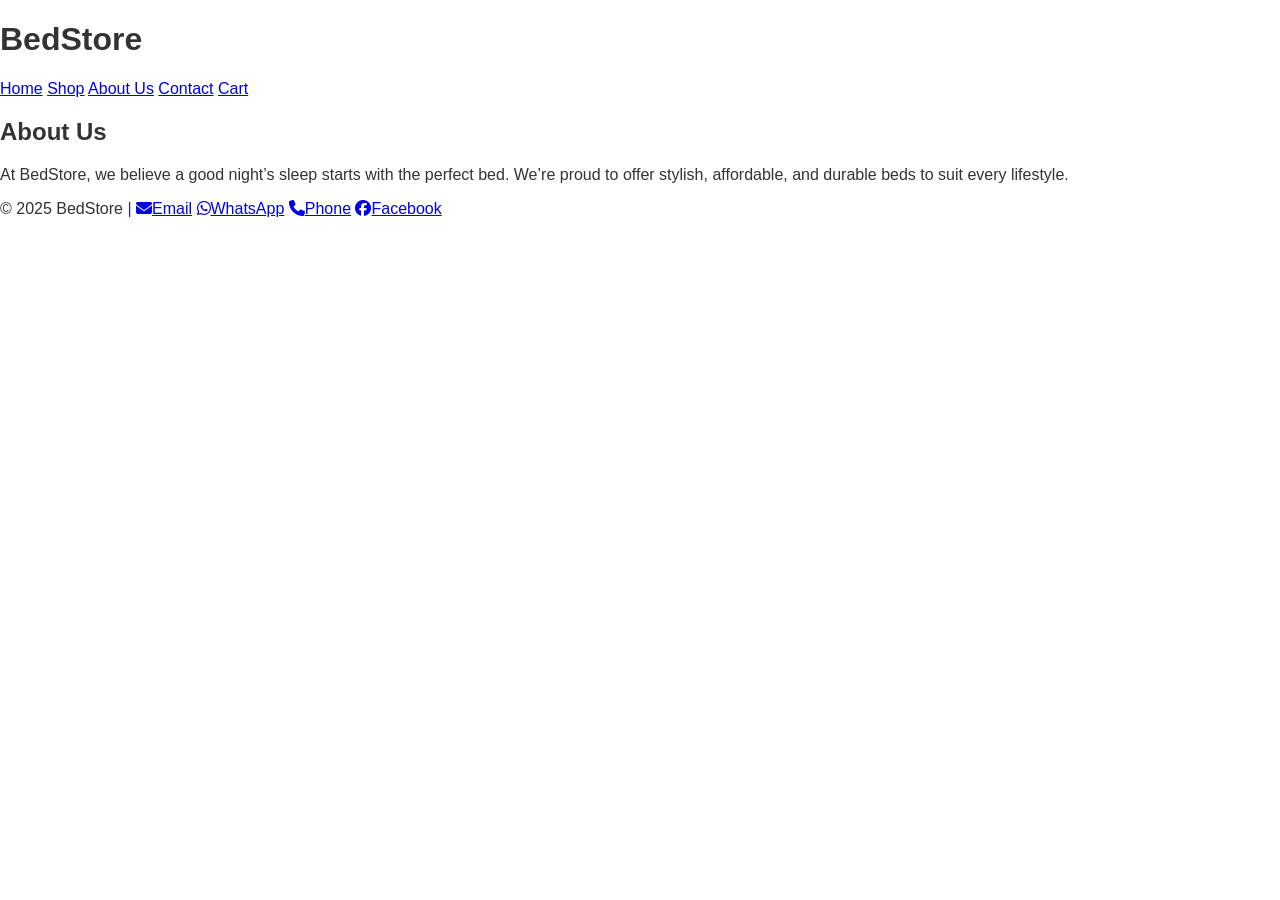
<file: about.html>
<!DOCTYPE html>
<html lang="en">
<head>
  <meta charset="UTF-8">
  <meta name="viewport" content="width=device-width, initial-scale=1.0">
  <title>About Us - BedStore</title>
  <link rel="stylesheet" href="styles.css">
  <link rel="stylesheet" href="https://cdnjs.cloudflare.com/ajax/libs/font-awesome/6.5.0/css/all.min.css">
</head>
<body>
  <header>
    <h1>BedStore</h1>
    <nav>
      <a href="index.html">Home</a>
      <a href="shop.html">Shop</a>
      <a href="about.html">About Us</a>
      <a href="contact.html">Contact</a>
      <a href="cart.html">Cart</a>
    </nav>
  </header>

  <section>
    <h2>About Us</h2>
    <p>At BedStore, we believe a good night’s sleep starts with the perfect bed. 
    We’re proud to offer stylish, affordable, and durable beds to suit every lifestyle.</p>
  </section>

  <footer id="footer"></footer>
  <script src="footer.js"></script>
</body>
</html>
</file>
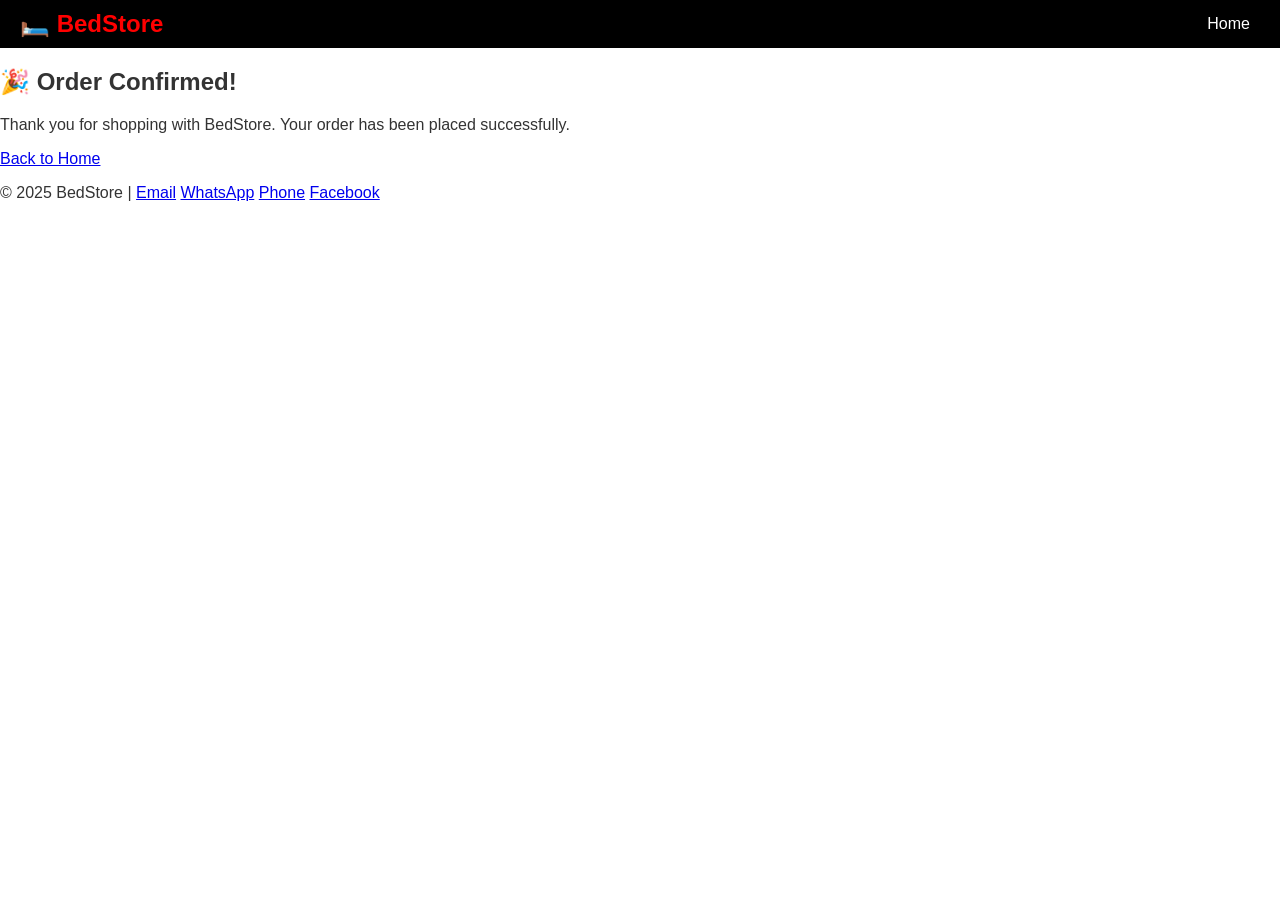
<file: confirmation.html>
<!DOCTYPE html>
<html lang="en">
<head>
<meta charset="UTF-8">
<meta name="viewport" content="width=device-width, initial-scale=1.0">
<title>Confirmation - BedStore</title>
<link rel="stylesheet" href="styles.css">
</head>
<body>
<header class="top-nav">
  <div class="logo">🛏️ BedStore</div>
  <nav>
    <a href="index.html">Home</a>
  </nav>
</header>

<section class="confirmation">
  <h2>🎉 Order Confirmed!</h2>
  <p>Thank you for shopping with BedStore. Your order has been placed successfully.</p>
  <a href="index.html" class="btn">Back to Home</a>
</section>

<footer id="footer"></footer>
<script src="footer.js"></script>
</body>
</html>
</file>
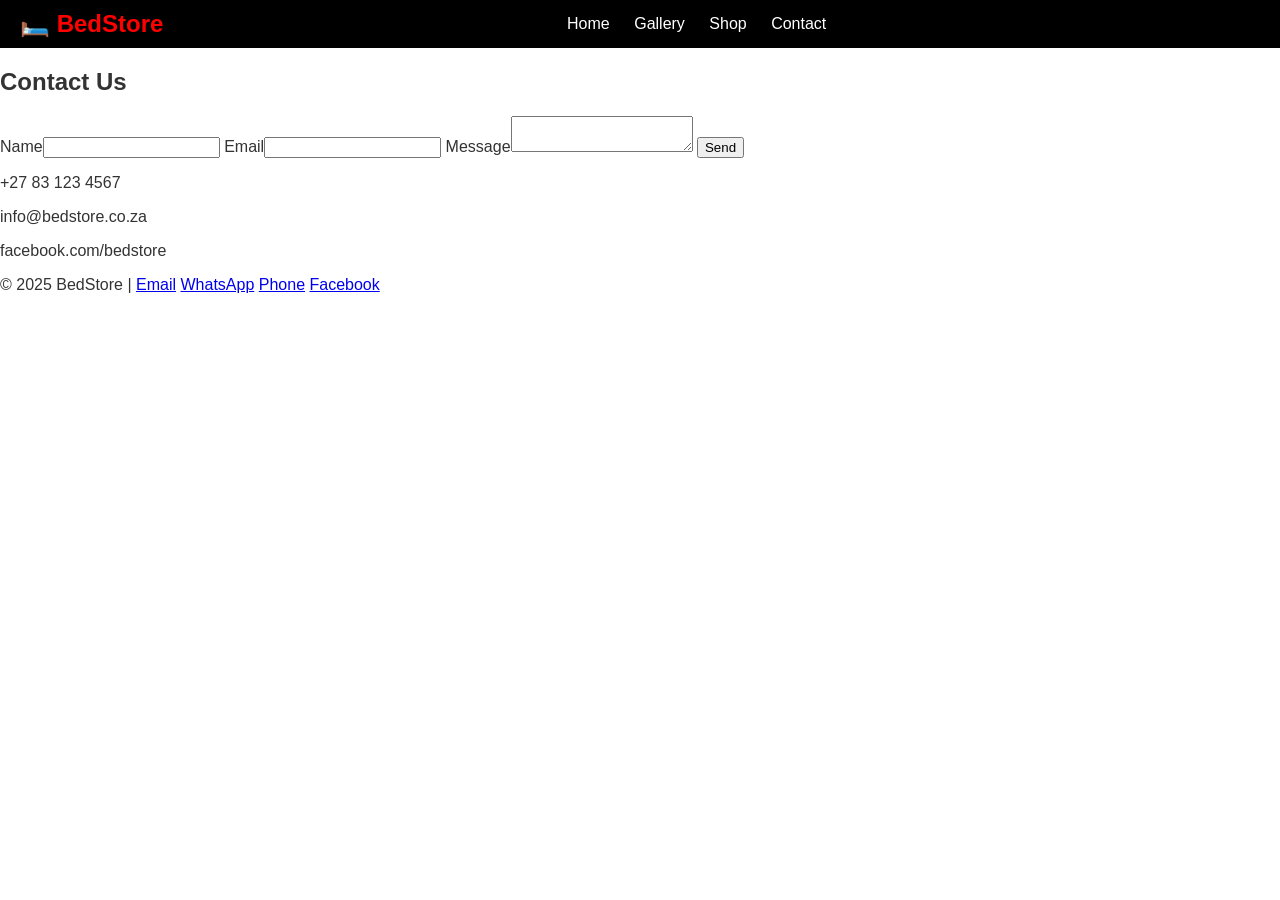
<file: contact.html>
<!DOCTYPE html>
<html lang="en">
<head>
  <meta charset="UTF-8">
  <meta name="viewport" content="width=device-width, initial-scale=1.0">
  <title>Contact - BedStore</title>
  <link rel="stylesheet" href="styles.css">
</head>
<body>
<header class="top-nav">
  <div class="logo">🛏️ BedStore</div>
  <nav>
    <a href="index.html">Home</a>
    <a href="gallery.html">Gallery</a>
    <a href="shop.html">Shop</a>
    <a href="contact.html" class="active">Contact</a>
  </nav>
  <div class="icons">
    <a href="login.html"><i class="fa-solid fa-user"></i></a>
    <a href="cart.html"><i class="fa-solid fa-cart-shopping"></i></a>
  </div>
</header>

<section class="contact-form">
  <h2>Contact Us</h2>
  <form>
    <label>Name</label><input type="text" required>
    <label>Email</label><input type="email" required>
    <label>Message</label><textarea required></textarea>
    <button type="submit" class="btn">Send</button>
  </form>

  <div class="contact-info">
    <p><i class="fa-solid fa-phone"></i> +27 83 123 4567</p>
    <p><i class="fa-solid fa-envelope"></i> info@bedstore.co.za</p>
    <p><i class="fa-brands fa-facebook"></i> facebook.com/bedstore</p>
  </div>
</section>

<footer id="footer"></footer>
<script src="footer.js"></script>
</body>
</html>
</file>
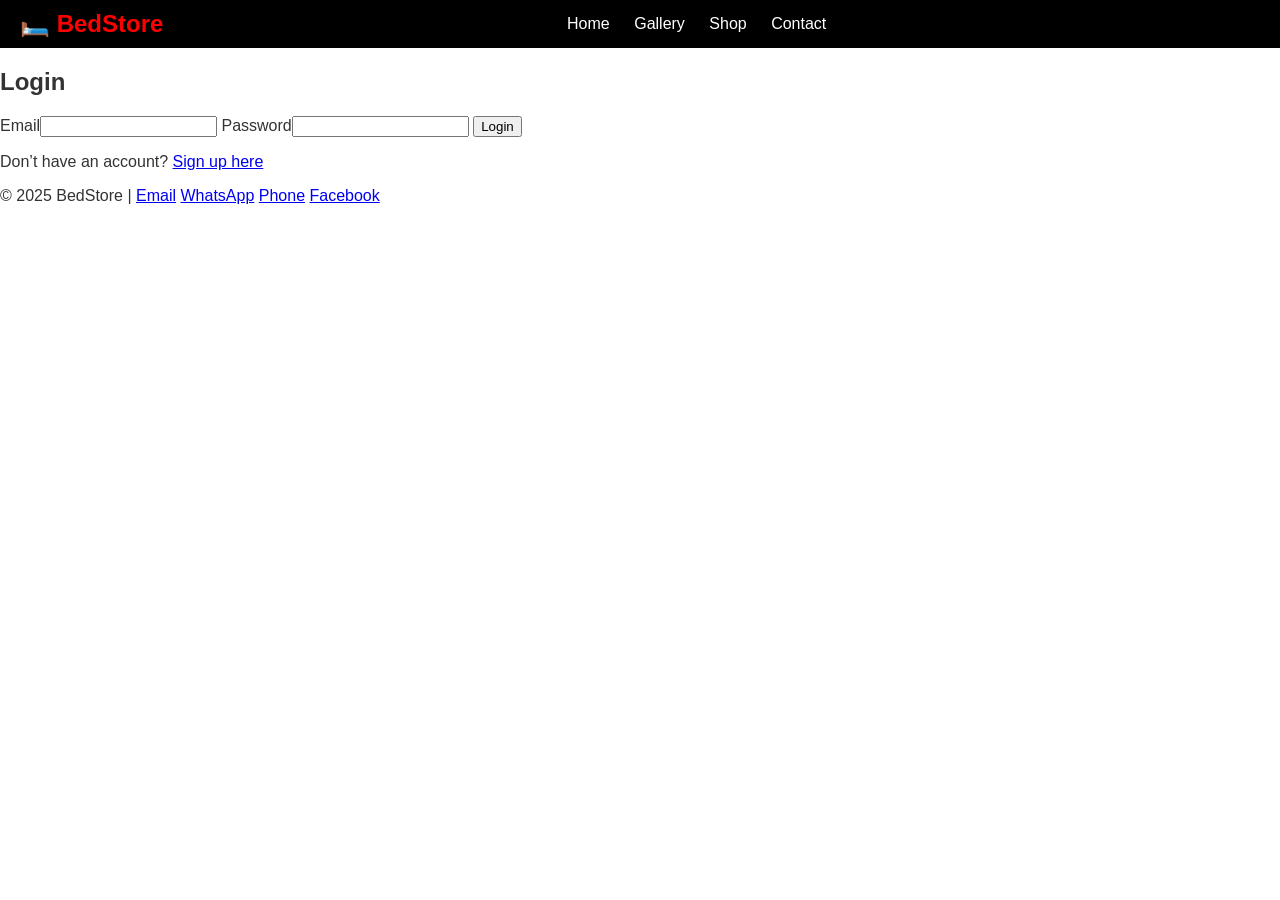
<file: login.html>
<!DOCTYPE html>
<html lang="en">
<head>
  <meta charset="UTF-8">
  <meta name="viewport" content="width=device-width, initial-scale=1.0">
  <title>Login - BedStore</title>
  <link rel="stylesheet" href="styles.css">
</head>
<body>
<header class="top-nav">
  <div class="logo">🛏️ BedStore</div>
  <nav>
    <a href="index.html">Home</a>
    <a href="gallery.html">Gallery</a>
    <a href="shop.html">Shop</a>
    <a href="contact.html">Contact</a>
  </nav>
  <div class="icons">
    <a href="login.html" class="active"><i class="fa-solid fa-user"></i></a>
    <a href="cart.html"><i class="fa-solid fa-cart-shopping"></i></a>
  </div>
</header>

<section class="login">
  <h2>Login</h2>
  <form>
    <label>Email</label><input type="email" required>
    <label>Password</label><input type="password" required>
    <button type="submit" class="btn">Login</button>
  </form>

  <p>Don’t have an account? <a href="signup.html">Sign up here</a></p>
</section>

<footer id="footer"></footer>
<script src="footer.js"></script>
</body>
</html>
</file>
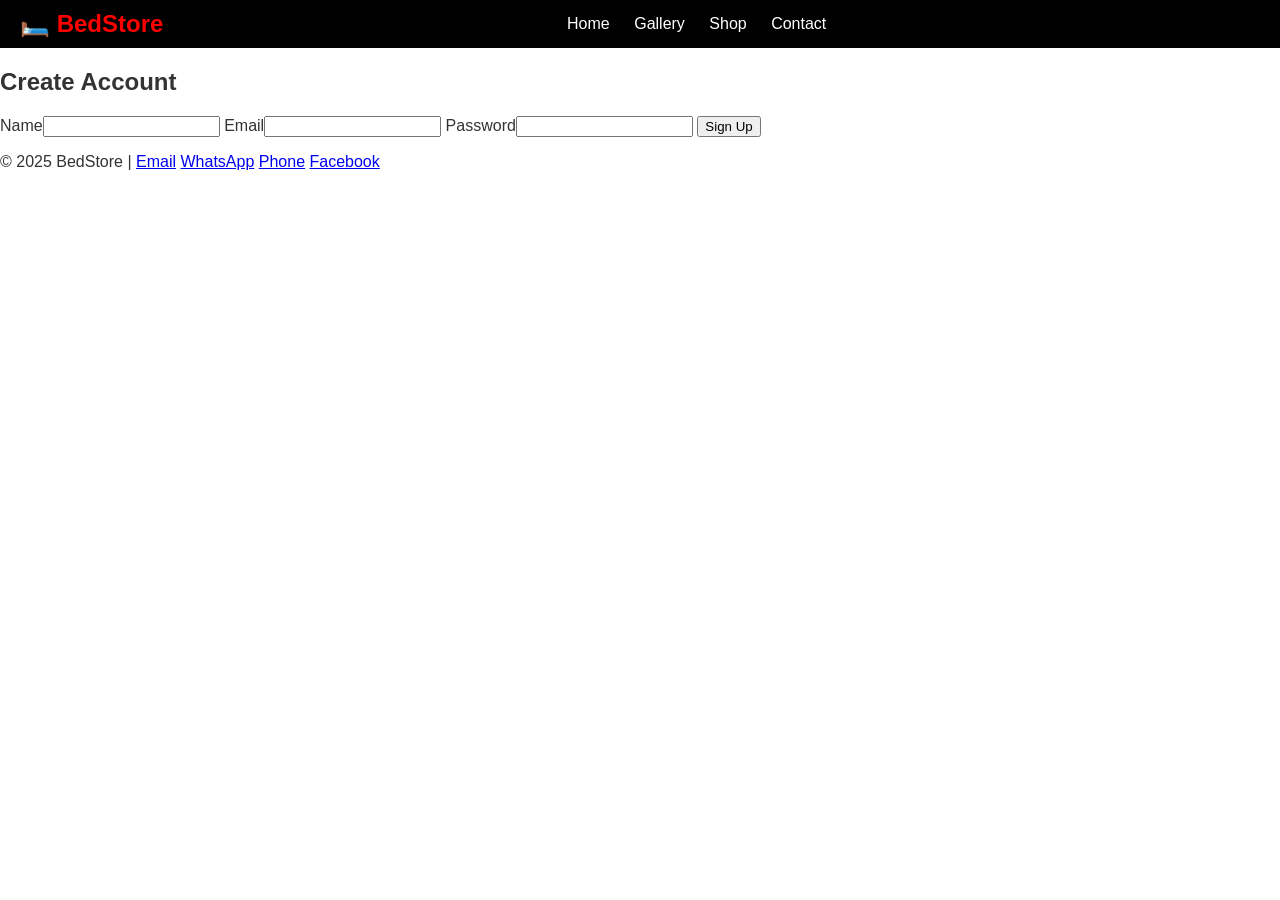
<file: signup.html>
<!DOCTYPE html>
<html lang="en">
<head>
  <meta charset="UTF-8">
  <meta name="viewport" content="width=device-width, initial-scale=1.0">
  <title>Signup - BedStore</title>
  <link rel="stylesheet" href="styles.css">
</head>
<body>
<header class="top-nav">
  <div class="logo">🛏️ BedStore</div>
  <nav>
    <a href="index.html">Home</a>
    <a href="gallery.html">Gallery</a>
    <a href="shop.html">Shop</a>
    <a href="contact.html">Contact</a>
  </nav>
  <div class="icons">
    <a href="login.html"><i class="fa-solid fa-user"></i></a>
    <a href="cart.html"><i class="fa-solid fa-cart-shopping"></i></a>
  </div>
</header>

<section class="signup">
  <h2>Create Account</h2>
  <form>
    <label>Name</label><input type="text" required>
    <label>Email</label><input type="email" required>
    <label>Password</label><input type="password" required>
    <button type="submit" class="btn">Sign Up</button>
  </form>
</section>

<footer id="footer"></footer>
<script src="footer.js"></script>
</body>
</html>
</file>
<file: styles.css>
body {
  margin: 0;
  font-family: Arial, sans-serif;
  background: #fff;
  color: #333;
}

/* Top Navigation */
.top-nav {
  display: flex;
  justify-content: space-between;
  align-items: center;
  background: black;
  color: white;
  padding: 10px 20px;
}

.top-nav .logo {
  font-size: 1.5rem;
  font-weight: bold;
  color: red;
}

.top-nav nav a {
  color: white;
  margin: 0 10px;
  text-decoration: none;
}

.top-nav .icons a {
  margin-left: 15px;
  color: red;
  font-size: 1.2rem;
}

/* Hero */
.hero {
  text-align: center;
  background: red;
  color: white;
  padding: 60px 20px;
}

.hero .btn {
  display: inline-block;
  background: black;
  color: white;
  padding: 10px 20px;
  margin-top: 15px;
  text-decoration: none;
  border-radius: 5px;
}

/* Categories */
.categories {
  text-align: center;
  padding: 40px 20px;
}

.category-grid {
  display: flex;
  justify-content: center;
  gap: 20px;
  margin-top: 20px;
}

.category {
  background: black;
  color: white;
  padding: 15px 25px;
  border-radius: 8px;
  text-decoration: none;
}

/* Offers */
.offers {
  background: #f8f8f8;
  padding: 40px 20px;
  text-align: center;
}

.offer-grid {
  display: flex;
  justify-content: center;
  gap: 20px;
  margin-top: 20px;
}

.offer {
  background: red;
  color: white;
  padding: 20px;
  border-radius: 8px;
}

/* Products */
.products {
  padding: 40px 20px;
  text-align: center;
}

.product-grid {
  display: flex;
  justify-content: center;
  gap: 20px;
  flex-wrap: wrap;
}

.product {
  border: 1px solid #ddd;
  padding: 20px;
  border-radius: 8px;
  width: 200px;
}

.product img {
  width: 100%;
  border-radius: 8px;
}

.product button {
  margin-top: 10px;
  background: red;
  color: white;
  border: none;
  padding: 10px;
  width: 100%;
  cursor: pointer;
  border-radius: 5px;
}

.product button:hover {
  background: black;
}
</file>
